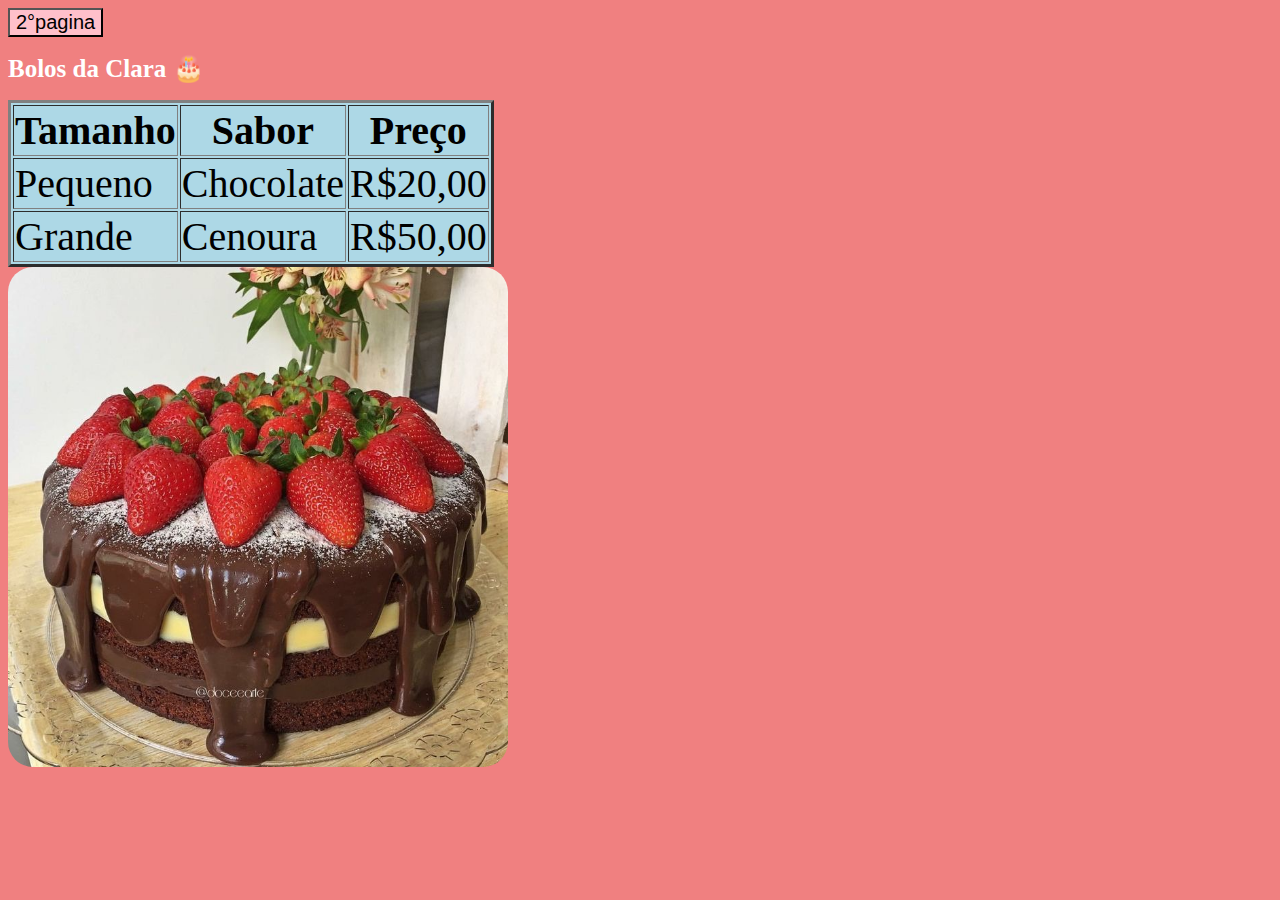
<file: index.html>
<!DOCTYPE html>
<html lang="pt-br">
<head>
  <meta charset="UTF-8">
  <meta name="viwport" content="width=device-width,initial-scale=1.0">
  <title>Bolos</title>
  <link rel="stylesheet" href="estillo.css">
</head>
<body>
  <a href="2pg.html" target="_self" rel="next"><button type="button"> 2°pagina</button></a>
  <h1> Bolos da Clara &#127874</h1>
  <table border="3">
    <tr>
      <th>Tamanho</th>
      <th>Sabor</th>
      <th>Preço</th>
    </tr>
    <tr>
      <td>Pequeno</td>
      <td>Chocolate</td>
      <td>R$20,00</td>
    </tr>
    <tr>
      <td>Grande</td>
      <td>Cenoura</td>
      <td>R$50,00</td>
    </tr>
  </table>
  <img src="IMG_2019.jpeg" alt="bolo">
  </body>
</html>
</file>
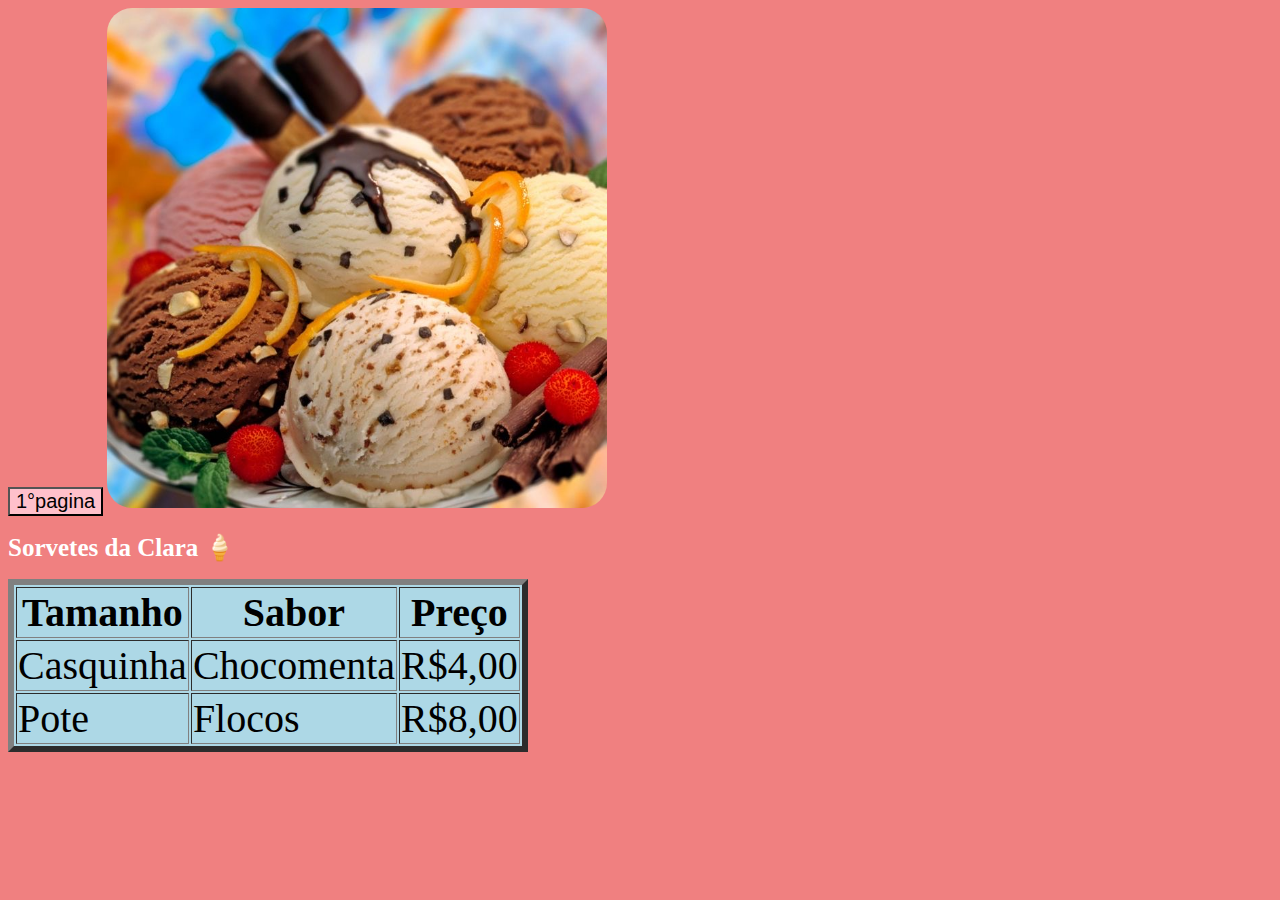
<file: 2pg.html>
<!DOCTYPE html>
<html lang="pt-br">
<head>
  <meta charset="UTF-8">
  <meta name="viwport" content="width=device-width,initial-scale=1.0">
  <title>Bolos e Sorvetes</title>
  <link rel="stylesheet" href="estillo.css">
</head>
<body>
  <a href="index.html" target="_self" rel="prev"><button type="button"> 1°pagina</button></a>
  <img src="IMG_2020.jpeg" alt="sorvete">
  <h1> Sorvetes da Clara &#127846</h1>
    <table border="6">
    <tr>
      <th>Tamanho</th>
      <th>Sabor</th>
      <th>Preço</th>
    </tr>
    <tr>
      <td>Casquinha</td>
      <td>Chocomenta</td>
      <td>R$4,00</td>
    </tr>
    <tr>
      <td>Pote</td>
      <td>Flocos</td>
      <td>R$8,00</td>
    </tr>
  </table>
</body>
</html>
</file>
<file: estillo.css>
body{
  background-color: lightcoral;
}
button{
  font-size: 20px;
  background-color: pink;
  color: black;
}
img{
  block-size: 500px;
  border-radius: 25px;
}
h1{
  font-family: italic;
  font-size: 25px;
  color: white;
}
table{
  font-size: 40px;
  background-color: lightblue;
  color: black;
}
</file>
